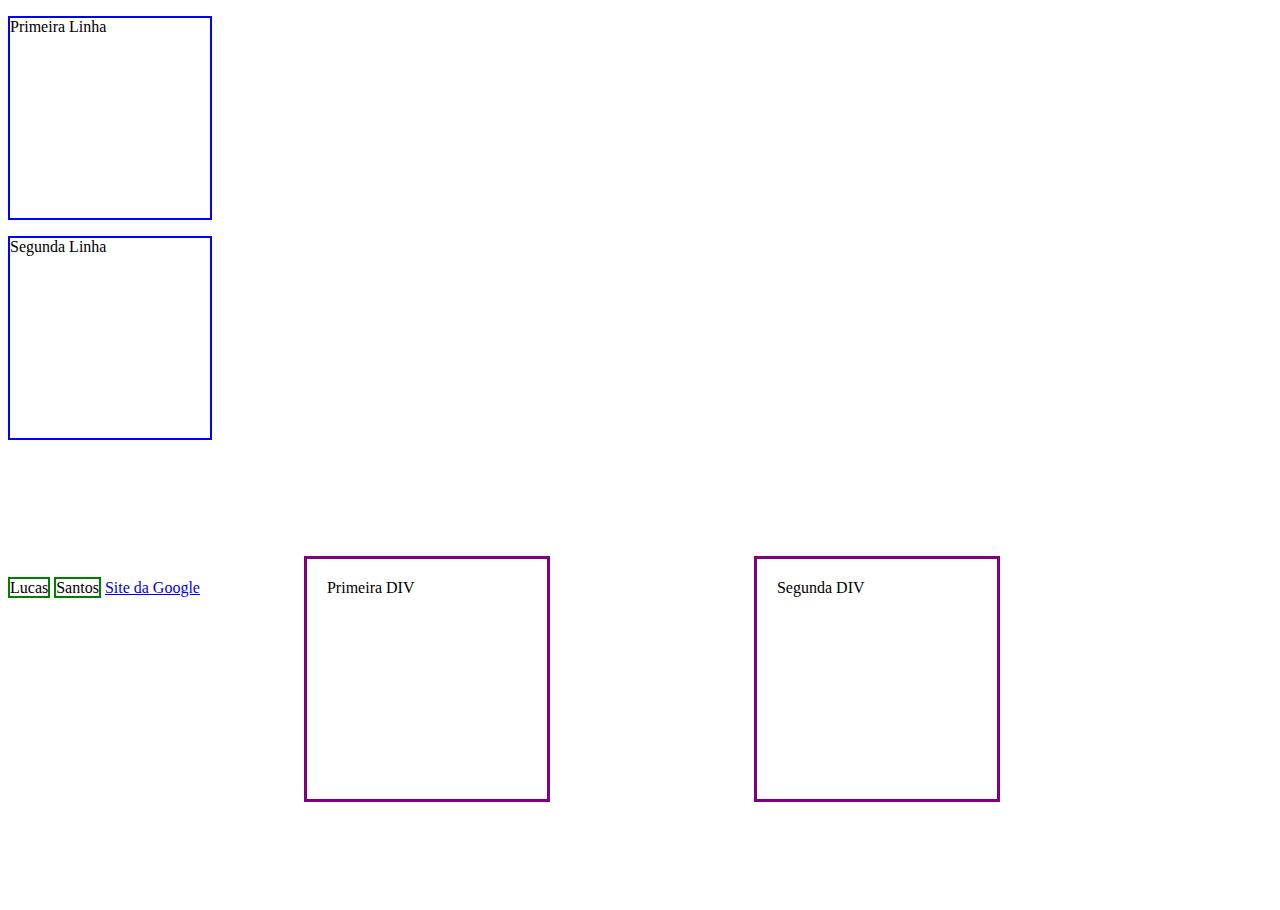
<file: display.html>
<!DOCTYPE html>
<html lang="pt-br">
<head>
    <meta charset="UTF-8">
    <link rel="stylesheet" href="/css/display.css">
    <meta http-equiv="X-UA-Compatible" content="IE=edge">
    <meta name="viewport" content="width=device-width, initial-scale=1.0">
    <title>Displays</title>
</head>
<body>
    <p>Primeira Linha</p>
    <p>Segunda Linha</p>
    <span>Lucas</span>
    <span>Santos</span>
    <a href="http://www.google.com.br">Site da Google</a>
    <div>Primeira DIV</div>
    <div>Segunda DIV</div>

</body>
</html>
</file>
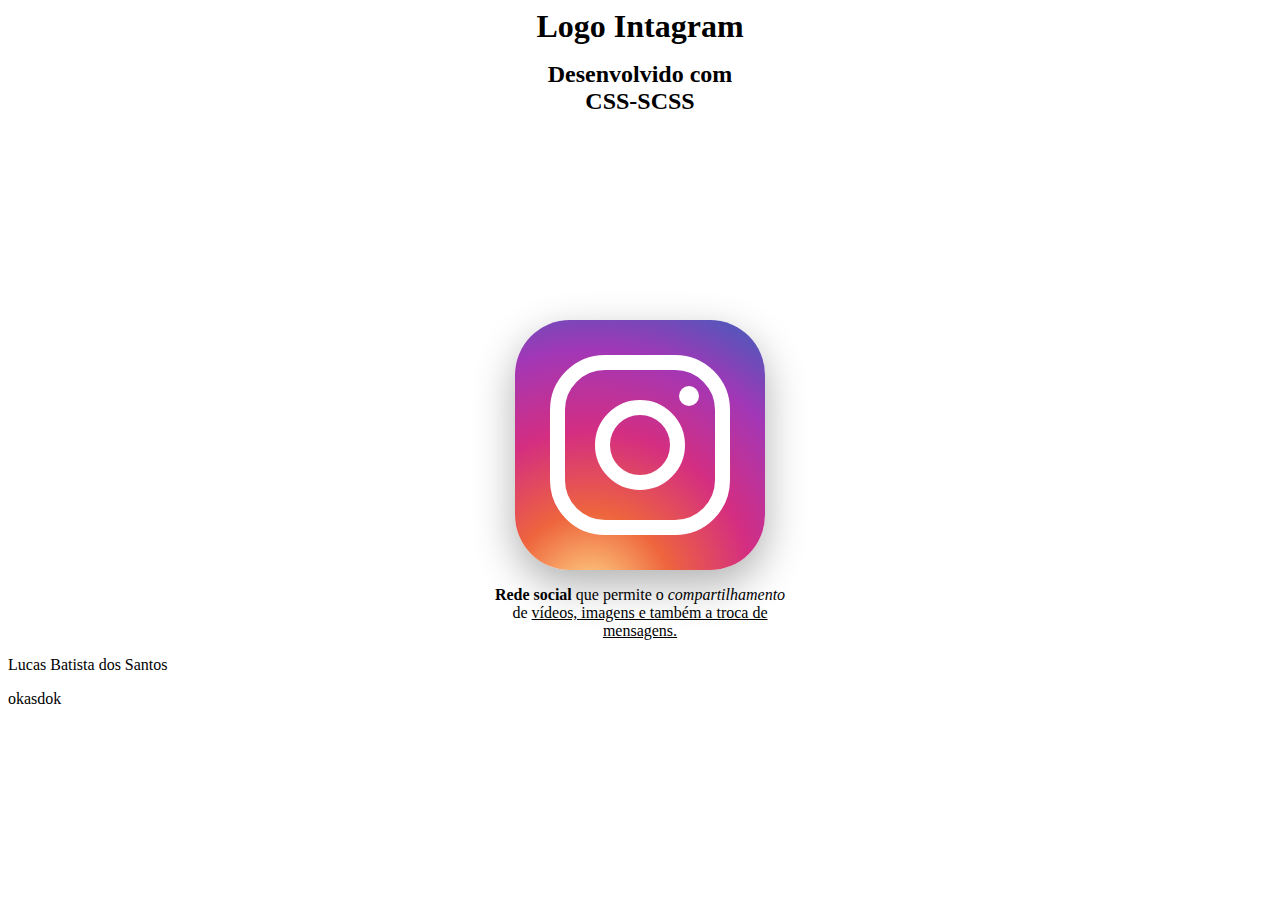
<file: insta.html>
<!DOCTYPE html>
<html lang="pr-br">
<head>
    <link rel="shortcut icon" href="https://upload.wikimedia.org/wikipedia/commons/thumb/5/58/Instagram-Icon.png/1200px-Instagram-Icon.png" type="image/x-icon">
    <meta charset="UTF-8">
    <meta http-equiv="X-UA-Compatible" content="IE=edge">
    <meta name="viewport" content="width=device-width, initial-scale=1.0">
    <title>Lucas Batista dos Santos</title>
    <link rel="stylesheet" href="css/insta.css"> <!--adiciona o link ao css-->
<body>
    <h1>Logo Intagram</h1>
    <p></p>
    <h2>Desenvolvido com  CSS-SCSS</h2>
    <p></p>
    <div class="instagram">
        <span></span>
    </div>
    <div class="desc">
    <p> <b>Rede social</b>  que permite o <i>compartilhamento</i>  de <u>vídeos, imagens e  também a troca de mensagens. </u> </p>
    </div>
    <div class="nome"><p>Lucas Batista dos Santos</p></div>
    <footer> okasdok</footer>
</body>

</html>
</file>
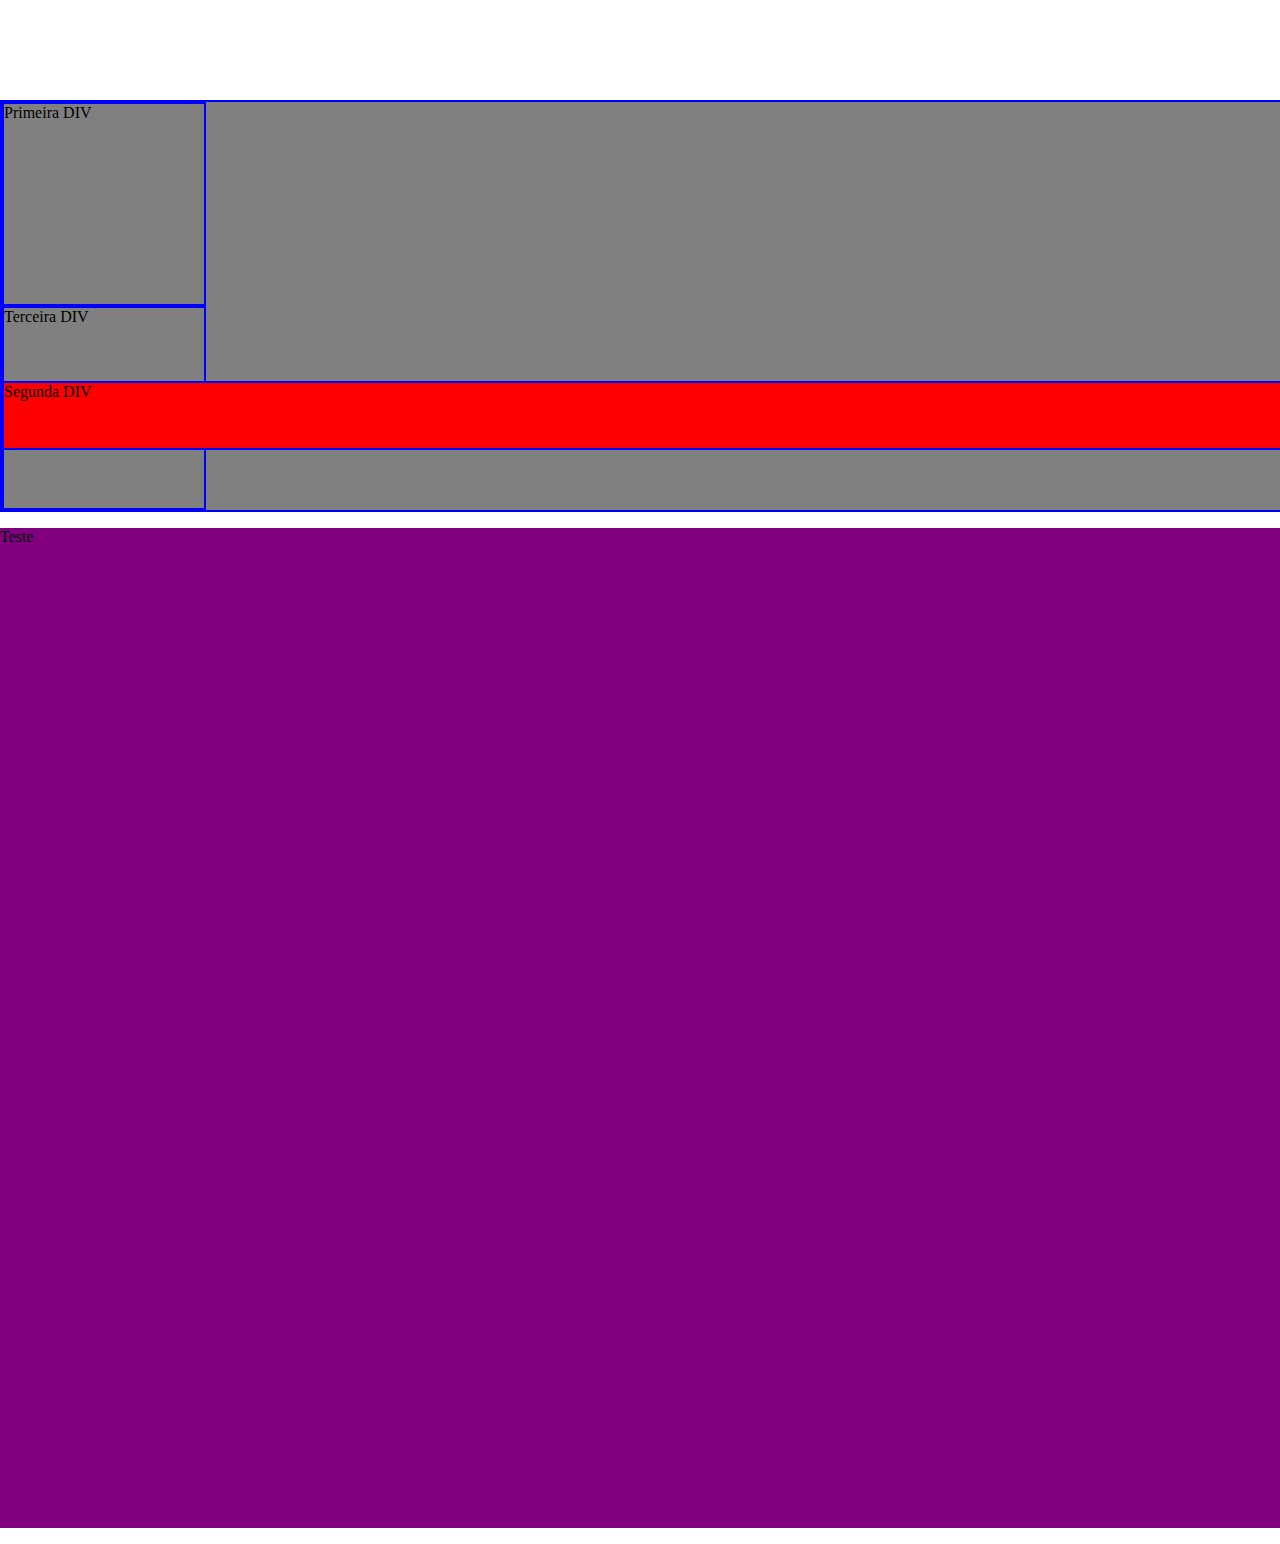
<file: position.html>
<!DOCTYPE html>
<html lang="pt-br">
<head>
    <link rel="stylesheet" href="/css/position.css">
    <meta charset="UTF-8">
    <meta http-equiv="X-UA-Compatible" content="IE=edge">
    <meta name="viewport" content="width=device-width, initial-scale=1.0">
    <title>Document</title>
</head>
<body>
    <div class="container">
        <div>Primeira DIV</div>
        <div id="teste">Segunda DIV</div>
        <div>Terceira DIV</div>
    </div>
    
    <p>Teste</p>

</body>
</html>
</file>
<file: css/display.css>
p {
    border: 2px solid blue;
    width: 200px;
    height: 200px;
}

span {
    border: 2px solid green;
}

div {
    border: 3px solid purple;
    height: 200px;
    width: 200px;
    padding: 20px;
    /*padding define a distancia do texto para com a borda */
    margin: 100px;
    display: inline-block; 
    /* por padrão display vem como block (um em baixo do outro); inline coloca todos em uma linha só */
}
</file>
<file: css/insta.css>
@import url('https://fonts.googleapis.com/css2?family=Butcherman&family=Jolly+Lodger&family=Syne+Mono&family=Tourney:wght@600&family=VT323&display=swap');


body{
    justify-content: center;
    min-height: 100vh;
}

.nome{
    
}

h1{
    text-align: center;
    position: relative;
    margin:0 auto;
    width: 300px;
    align-self: center;
}
h2{
    text-align: center;
    position: relative;
    margin:0 auto;
    width: 195px;
    align-self: center;
}

.instagram{
    position: relative;
    margin: 0 auto;
    margin-top: 205px;
    width: 250px;
    height: 250px;
    align-self: center;
    border-radius: 55px;
    background: radial-gradient(circle at 30% 110%, #ffdb8b 0, #ee653d 25%, #d42e81 50%, #a237b6 75%, #3e5fbc 100%);
    box-shadow: 0 15px 40px 1px rgba(0,0,0,0.3);
    

}

.desc{
    text-align: center;
    position: relative;
    margin:0 auto;
    width: 300px;
    align-self: center;
}

span{
    display: block;
    border: 15px solid #fff;
    width: 150px;
    height: 150px;
    border-radius: 55px;
    position: absolute;
    top: 50%;
    left: 50%;
    transform: translate(-50%, -50%);
}

span::before{
    content: "";
    position: absolute;
    width: 60px;
    height: 60px;  
    border-radius: 50%; 
    border: 15px solid #fff;
    top: 50%;
    left: 50%;
    transform: translate(-50%, -50%);
}

span::after{
    content: "";
    position: absolute;
    width: 20px;
    height: 20px;
    border-radius: 50%;
    background: white;
    top: 16px;
    right: 16px;
}
</file>
<file: css/position.css>
body {
    margin: 0;
}

div {
    border: 2px solid blue;
    width: 200px;
    height: 200px;
}
.container {
    background: grey;
    position: relative;
    width: 100%;
    height: 100%;
    margin-top: 100px;

}

#teste {
    background-color: red ;
    /* position por padrão vem static */
    position: fixed;
    width: 100%;
    height: 65px;
    /* relative permite movimentar o elemento */
    /* absolute o elemento fica condicionado ao elemento superior 
    a ele na hierarquia que não seja static */
    /* left: 100px; */
    /* right: 0; */
    /* desloca n pixels para a direita (left) ou para esquerda 
    (right)*/
    /* top: 0; */
    bottom: 50%;
    /* desloca n pixels para baixo (top) ou para cima (bottom) */
}

p {
    background: purple;
    height: 1000px;
}
</file>
